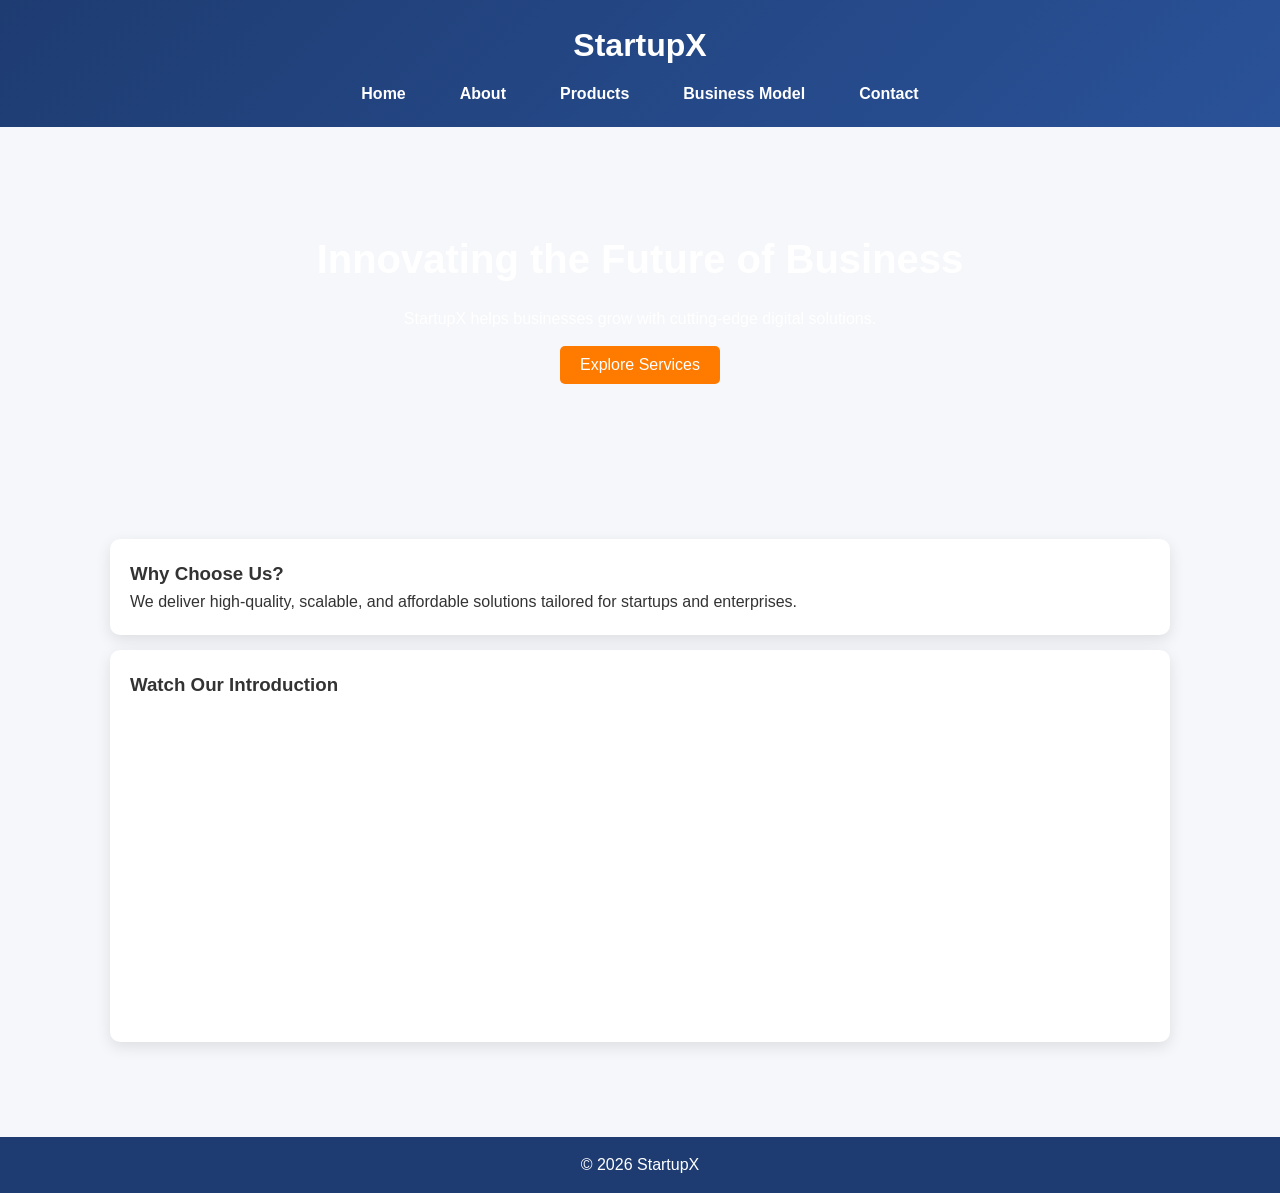
<file: index.html>
<!DOCTYPE html>
<html lang="en">
<head>
<meta charset="UTF-8">
<title>StartupX - Home</title>
<link rel="stylesheet" href="css/style.css">
</head>

<body>

<header>
  <h1>StartupX</h1>
  <nav>
    <ul class="nav">
      <li><a href="index.html">Home</a></li>
      <li><a href="about.html">About</a></li>
      <li><a href="products.html">Products</a></li>
      <li><a href="business.html">Business Model</a></li>
      <li><a href="contact.html">Contact</a></li>
    </ul>
  </nav>
</header>

<section class="hero" style="background: url('https://images.unsplash.com/photo-1551434678-e076c223a692') center/cover no-repeat;">
  <h2>Innovating the Future of Business</h2>
  <p>StartupX helps businesses grow with cutting-edge digital solutions.</p>
  <button onclick="location.href='products.html'">Explore Services</button>
</section>

<section class="container">
  <div class="card">
    <h3>Why Choose Us?</h3>
    <p>We deliver high-quality, scalable, and affordable solutions tailored for startups and enterprises.</p>
  </div>

  <div class="card">
    <h3>Watch Our Introduction</h3>
    <iframe width="100%" height="315"
    src="https://www.youtube.com/embed/Ke90Tje7VS0"
    frameborder="0" allowfullscreen></iframe>
  </div>
</section>

<footer>
  <p>&copy; 2026 StartupX</p>
</footer>

</body>
</html>
</file>
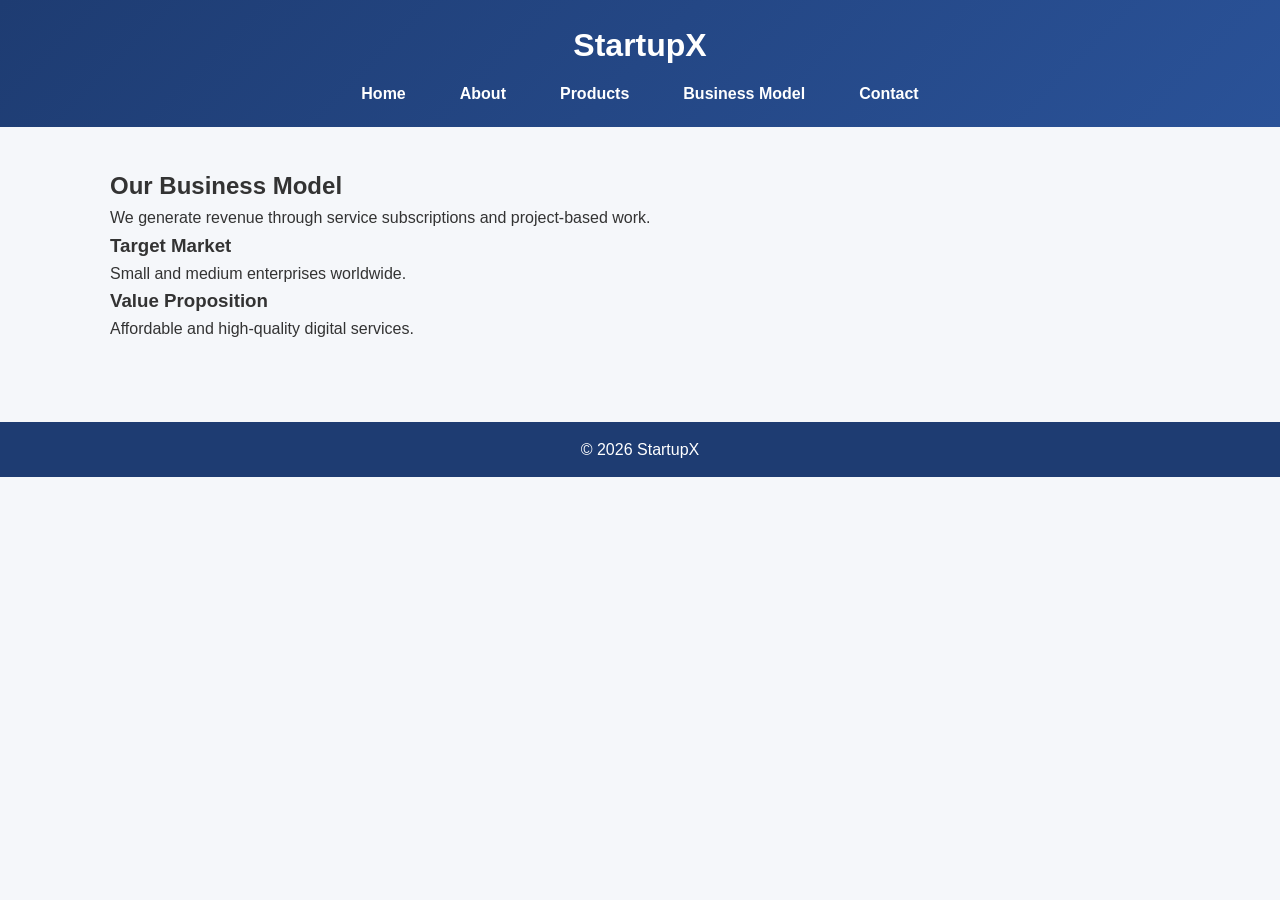
<file: business.html>
<!DOCTYPE html>
<html lang="en">
<head>
<meta charset="UTF-8">
<title>Business Model</title>
<link rel="stylesheet" href="css/style.css">
</head>

<body>

<header>
  <h1>StartupX</h1>
  <nav>
    <ul class="nav">
      <li><a href="index.html">Home</a></li>
      <li><a href="about.html">About</a></li>
      <li><a href="products.html">Products</a></li>
      <li><a href="business.html">Business Model</a></li>
      <li><a href="contact.html">Contact</a></li>
    </ul>
  </nav>
</header>

<section class="container">
  <h2>Our Business Model</h2>

  <p>We generate revenue through service subscriptions and project-based work.</p>

  <h3>Target Market</h3>
  <p>Small and medium enterprises worldwide.</p>

  <h3>Value Proposition</h3>
  <p>Affordable and high-quality digital services.</p>
</section>

<footer>
  <p>&copy; 2026 StartupX</p>
</footer>

</body>
</html>
</file>
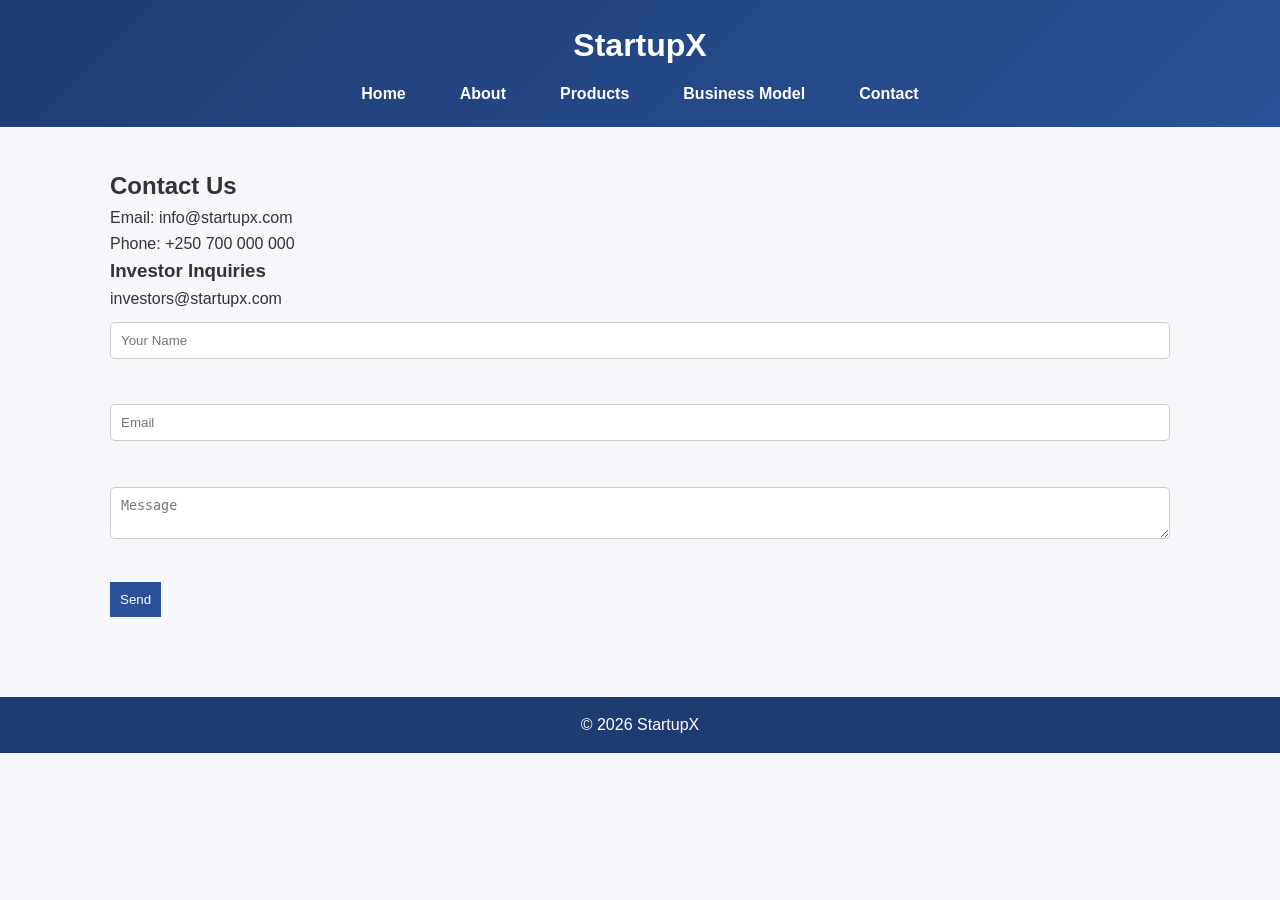
<file: contact.html>
<!DOCTYPE html>
<html lang="en">
<head>
<meta charset="UTF-8">
<title>Contact</title>
<link rel="stylesheet" href="css/style.css">
</head>

<body>

<header>
  <h1>StartupX</h1>
  <nav>
    <ul class="nav">
      <li><a href="index.html">Home</a></li>
      <li><a href="about.html">About</a></li>
      <li><a href="products.html">Products</a></li>
      <li><a href="business.html">Business Model</a></li>
      <li><a href="contact.html">Contact</a></li>
    </ul>
  </nav>
</header>

<section class="container">
  <h2>Contact Us</h2>

  <p>Email: info@startupx.com</p>
  <p>Phone: +250 700 000 000</p>

  <h3>Investor Inquiries</h3>
  <p>investors@startupx.com</p>

  <form>
    <input type="text" placeholder="Your Name"><br><br>
    <input type="email" placeholder="Email"><br><br>
    <textarea placeholder="Message"></textarea><br><br>
    <button type="submit">Send</button>
  </form>
</section>

<footer>
  <p>&copy; 2026 StartupX</p>
</footer>

</body>
</html>
</file>
<file: css/style.css>
/* Reset */
* {
  margin: 0;
  padding: 0;
  box-sizing: border-box;
}
img {
  width: 100%;
  border-radius: 10px;
  margin-top: 10px;
}

/* Body */
body {
  font-family: 'Segoe UI', sans-serif;
  background: #f5f7fa;
  color: #333;
  line-height: 1.6;
}

/* Header */
header {
  background: linear-gradient(135deg, #1e3c72, #2a5298);
  color: white;
  padding: 20px;
  text-align: center;
}

/* Navigation */
.nav {
  display: flex;
  justify-content: center;
  list-style: none;
  margin-top: 10px;
}

.nav li {
  margin: 0 15px;
}

.nav a {
  color: white;
  text-decoration: none;
  font-weight: bold;
  padding: 8px 12px;
  transition: 0.3s;
  border-radius: 5px;
}

.nav a:hover {
  background: rgba(255,255,255,0.2);
}

/* Hero Section */
.hero {
  background: url('../images/hero.jpg') center/cover no-repeat;
  color: white;
  text-align: center;
  padding: 100px 20px;
}

.hero h2 {
  font-size: 2.5rem;
}

.hero p {
  margin: 15px 0;
}

.hero button {
  padding: 10px 20px;
  border: none;
  background: #ff7b00;
  color: white;
  font-size: 16px;
  border-radius: 5px;
  cursor: pointer;
}

.hero button:hover {
  background: #e66a00;
}

/* Container */
.container {
  padding: 40px 20px;
  max-width: 1100px;
  margin: auto;
}

/* Cards */
.card {
  background: white;
  padding: 20px;
  margin: 15px 0;
  border-radius: 10px;
  box-shadow: 0 5px 15px rgba(0,0,0,0.1);
}

/* Products Layout */
.products {
  display: flex;
  gap: 20px;
  flex-wrap: wrap;
}

.product {
  flex: 1 1 250px;
  background: white;
  padding: 15px;
  border-radius: 10px;
  text-align: center;
  box-shadow: 0 5px 10px rgba(0,0,0,0.1);
  transition: transform 0.3s;
}

.product:hover {
  transform: translateY(-5px);
}

.product img {
  width: 100%;
  border-radius: 10px;
}

/* Form */
form input, form textarea {
  width: 100%;
  padding: 10px;
  margin: 10px 0;
  border-radius: 5px;
  border: 1px solid #ccc;
}

form button {
  background: #2a5298;
  color: white;
  border: none;
  padding: 10px;
  cursor: pointer;
}

form button:hover {
  background: #1e3c72;
}

/* Footer */
footer {
  background: #1e3c72;
  color: white;
  text-align: center;
  padding: 15px;
  margin-top: 40px;
}

/* Responsive */
@media (max-width: 768px) {
  .nav {
    flex-direction: column;
  }

  .hero h2 {
    font-size: 2rem;
  }
}
</file>
